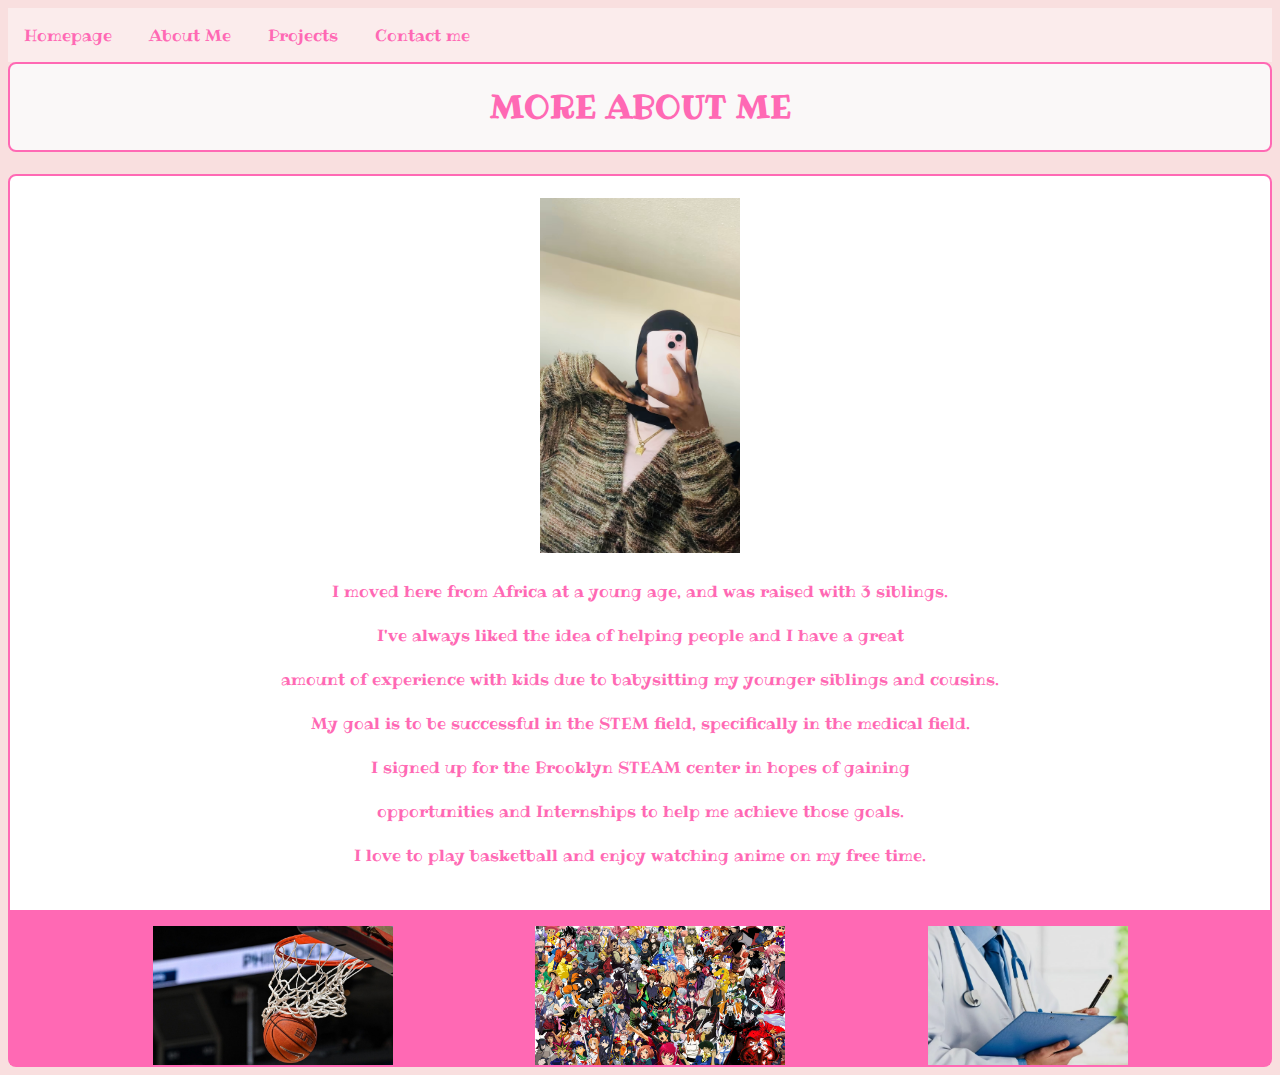
<file: about-me.html>
<!DOCTYPE html>
<html lang="en">
<head>
    <meta charset="UTF-8">
    <meta name="viewport" content="width=device-width, initial-scale=1.0">
    <title> More About Me</title>
    <meta name="keywords" content="Khadidiatou Djibril, basketball, drake, Full stack, scholar advocate, Student athlete">
    <meta name="description" content="Khadidiatou Djibril is a hard working young woman who specializes in Full Stack Development. ">
   <link rel="stylesheet" href="style.css">



<body>
    <nav>
        <a href="index.html">Homepage</a>
        <a href="about-me.html">About Me</a>
        <a href="projects.html">Projects</a>
        <a href="contact-me.html">Contact me</a>
        </nav>
  
    <div class="About">
   
        <h1 id="center">MORE ABOUT ME
        
    </h1>
  
    </div>
    <br>

    <div class="index">
        <br>
        <img width="200"  src="me2.jpeg" alt="me again">
    <br>
    <br>
    I moved here from Africa at a young age, and was raised with 3 siblings.
    <br>
    <br>
    I've always liked the idea of helping people and I have a great
    <br>
    <br>
    amount of experience with kids due to
    babysitting my younger siblings and cousins.
    <br>
    <br>
    My goal is to be successful in the STEM field, specifically in the medical field.
    <br>
    <br>
    I signed up for the Brooklyn STEAM center in hopes of gaining
    <br>
    <br>
     opportunities and Internships to help me achieve
    those goals.
    <br>
    <br>
    I love to play basketball and enjoy watching anime on my free time. 
    <br>
    <br>
    <br>

    <div class="pixels">
        <img width=240 src="basketball.jpeg" alt="basketball hoop" >
        <img width=250  src="anime.jpeg" alt="anime collage">
        <img width=200  src="doctor.png" alt="doctor">
    </div>
 
</body>
</html>
</file>
<file: style.css>
@import url('https://fonts.googleapis.com/css2?family=Ribeye&display=swap');



:root {
--color-1:#FCF8F8;
--color-2:#FBEFEF;
--color-3:#F9DFDF;
--color-4:#F5AFAF;
}




body {
  background-color: var(--color-3);
  color: #FF69B4;
  font-family:"Ribeye"
}
hr{
    border-width: 2.5px;
    border-color: #fff;
}
#center {
    text-align: center;
}

.About{
  background-color:#FAF8F8;
  border: 2px solid;
  border-radius:8px;
  
}
.index{
  background-color: #FFF;
  text-align: center;
  border: 2px solid;
  border-radius:8px;
 
  
}

nav {
  background-color: #fff6
}

nav a {
  color:#FF69B4 ;
  text-decoration: none;
  padding: 16px;
  display: inline-block;
}

nav a:hover {
  background-color: #FF69B4;
  color: #FFF
  /* border-bottom: 2px solid blue; */
}
.pixels{
  display: flex;
  flex-wrap: wrap;
  justify-content: space-evenly;
  background-color: #FF69B4;
 padding-top:16px ;
}
</file>
